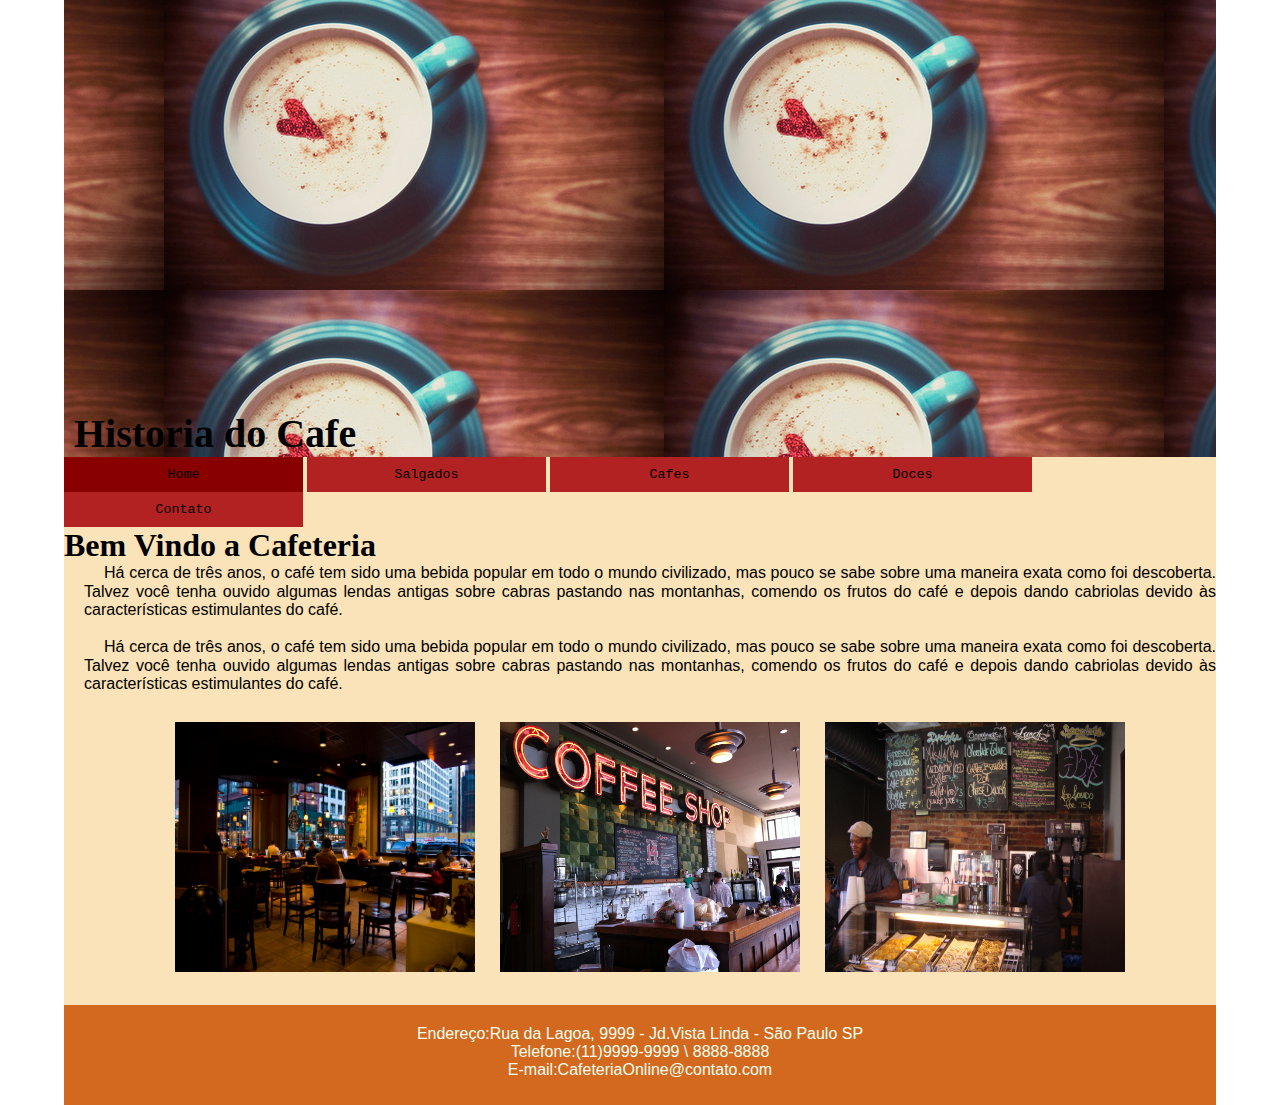
<file: index.html>
<!DOCTYPE html>
<html lang="pt-br">
<head>
    <meta charset="UTF-8">
    <meta name="description" content="CafeteriaOnline">
    <meta name="keywords" content="cafes, bolos sucos, salgados">
    <title>CafeteriaOnline</title>
    <link rel="stylesheet" href="Css/estilo.css">
</head>
<body>
    <div id="estrutura">
        <div id="titulo">
            <h1 class="titulo">Historia do Cafe</h1>
        </div>
        <!--Menu-->
        <div id="Menu">
            <ul>
                <li><a href="index.html" class="atual">Home</a></li>
                <li><a href="salgados.html">Salgados</a></li>
                <li><a href="cafe.html">Cafes</a></li>
                <li><a href="doces.html">Doces</a></li>
                <li><a href="contato.html">Contato</a></li>
            </ul>
        </div>
        <!--Conteudo-->
        <div id="conteudo">
            <h1>Bem Vindo a Cafeteria</h1>
            <p class="texthome">
                Há cerca de três anos, o café tem sido uma bebida popular em todo o mundo civilizado, mas pouco se sabe sobre uma maneira exata como foi descoberta.
                Talvez você tenha ouvido algumas lendas antigas sobre cabras pastando nas montanhas, comendo os frutos do café e depois dando cabriolas devido às características estimulantes do café.</p><br>
            <p class="texthome">
                Há cerca de três anos, o café tem sido uma bebida popular em todo o mundo civilizado, mas pouco se sabe sobre uma maneira exata como foi descoberta.
                Talvez você tenha ouvido algumas lendas antigas sobre cabras pastando nas montanhas, comendo os frutos do café e depois dando cabriolas devido às características estimulantes do café.
            </p><br>
            <p class="imghome">
              <img src="Imagens/cafeteria.jpg" alt="" srcset="">
              <img src="Imagens/cafeteria1.jpg" alt="" srcset="">
              <img src="Imagens/cafeteria2.jpg" alt="" srcset="">
            </p>

        </div> <br>
        <!--Rodapè-->
        <div id="rodapé" class="abaixar">
            Endereço:Rua da Lagoa, 9999 - Jd.Vista Linda - São Paulo SP <br>
            Telefone:(11)9999-9999 \ 8888-8888 <br>
            E-mail:CafeteriaOnline@contato.com <br>

        </div>
    </div>
</body>
</html>
</file>
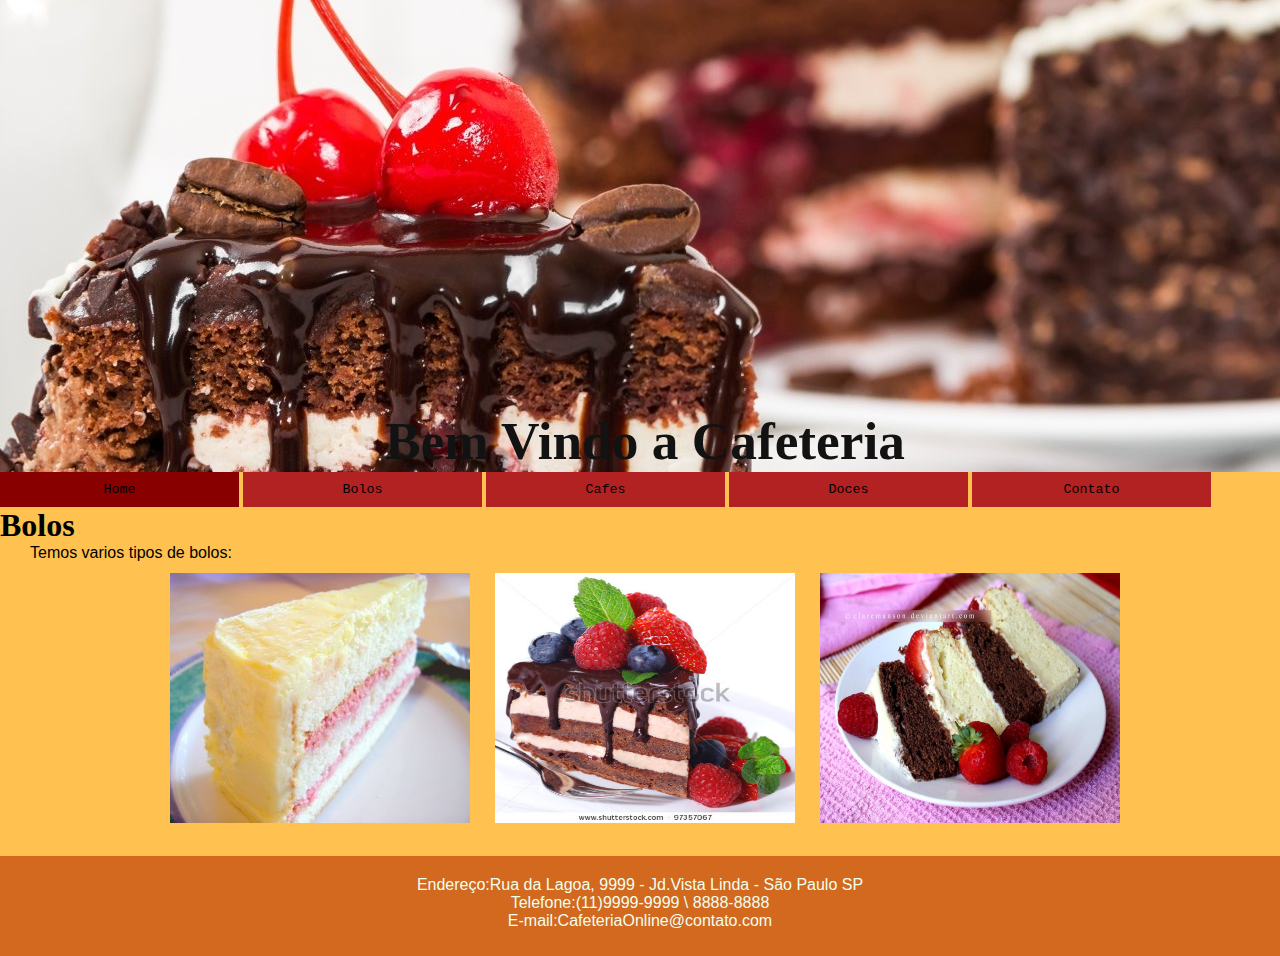
<file: Bolos.html>
<!DOCTYPE html>
<html lang="pt-br">
<head>
    <meta charset="UTF-8">
    <meta name="description" content="CafeteriaOnline">
    <meta name="keywords" content="cafes, bolos sucos, salgados">
    <title>CafeteriaOnline</title>
    <link rel="stylesheet" href="Css/Bolos.css">
</head>
<body>
    <div id="estrutura">
        <div id="titulo">
            <h1 class="titulo">Bem Vindo a Cafeteria</h1>
        </div>
        <!--Menu-->
        <div id="Menu">
            <ul>
                <li><a href="index.html" class="atual">Home</a></li>
                <li><a href="Bolos.html">Bolos</a></li>
                <li><a href="cafe.html">Cafes</a></li>
                <li><a href="doces.html">Doces</a></li>
                <li><a href="contato.html">Contato</a></li>
            </ul>
        </div>
        <!--Conteudo-->
        <div id="conteudo">
            <h1>Bolos</h1>
              <p class="texthome">
                  Temos varios tipos de bolos:
              </p>
            
            <p class="imghome">
              <img src="Imagens/bolo11.jpg" alt="" srcset="">
              <img src="Imagens/bolo6.jpg" alt="" srcset="">
              <img src="Imagens/bolo9.jpg" alt="" srcset="">
            </p>

        </div> <br>
        <!--Rodapè-->
        <div id="rodapé" class="abaixar">
            Endereço:Rua da Lagoa, 9999 - Jd.Vista Linda - São Paulo SP <br>
            Telefone:(11)9999-9999 \ 8888-8888 <br>
            E-mail:CafeteriaOnline@contato.com <br>

        </div>
    </div>
</body>
</html>
</file>
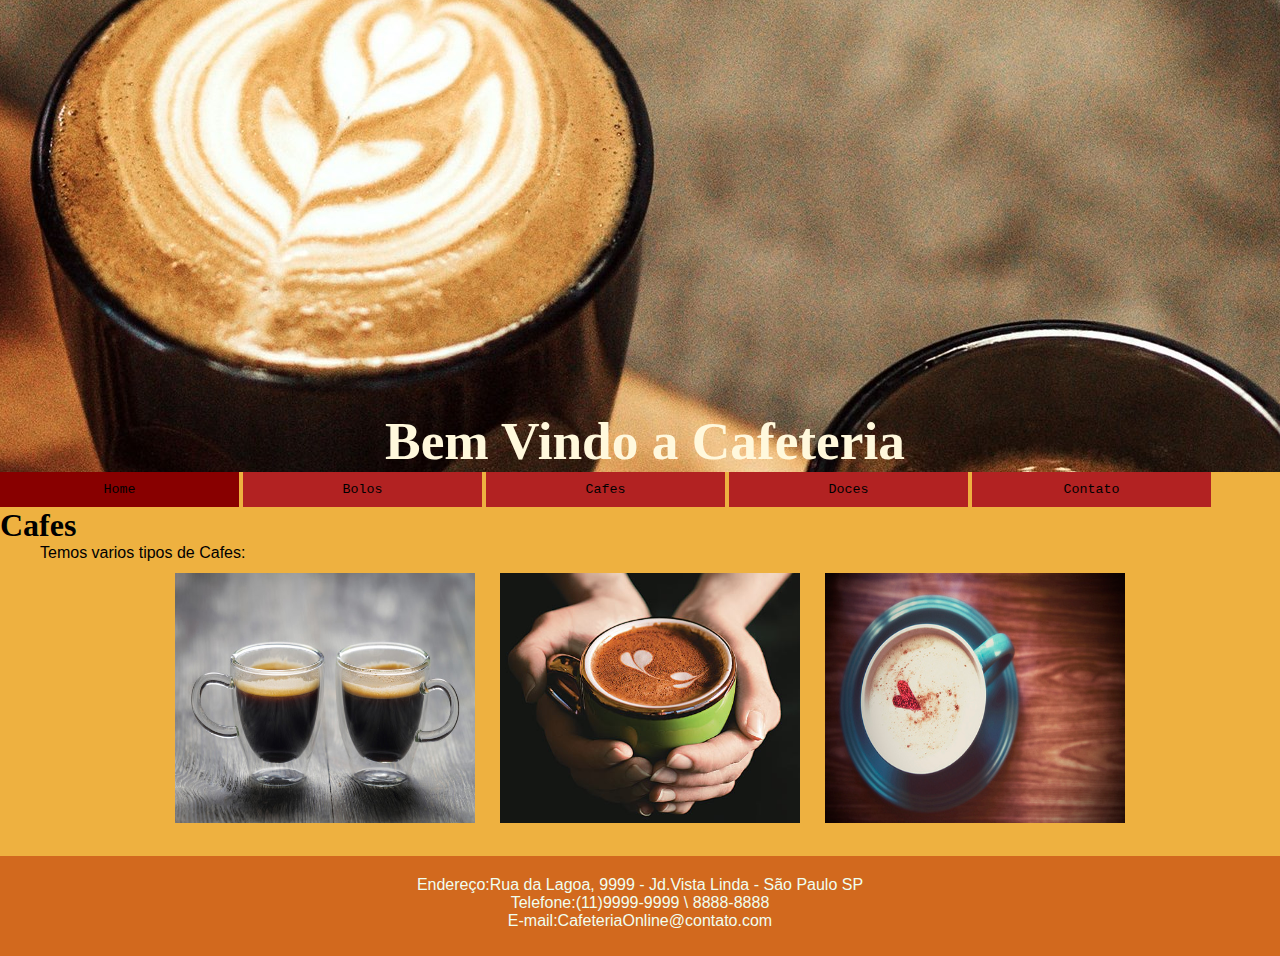
<file: cafe.html>
<!DOCTYPE html>
<html lang="pt-br">
<head>
    <meta charset="UTF-8">
    <meta name="description" content="CafeteriaOnline">
    <meta name="keywords" content="cafes, bolos sucos, salgados">
    <title>CafeteriaOnline</title>
    <link rel="stylesheet" href="Css/Cafes.css">
</head>
<body>
    <div id="estrutura">
        <div id="titulo">
            <h1 class="titulo">Bem Vindo a Cafeteria</h1>
        </div>
        <!--Menu-->
        <div id="Menu">
            <ul>
                <li><a href="index.html" class="atual">Home</a></li>
                <li><a href="Bolos.html">Bolos</a></li>
                <li><a href="cafe.html">Cafes</a></li>
                <li><a href="doces.html">Doces</a></li>
                <li><a href="contato.html">Contato</a></li>
            </ul>
        </div>
        <!--Conteudo-->
        <div id="conteudo">
            <h1>Cafes</h1>
              <p class="texthome">
                  Temos varios tipos de Cafes:
              </p>
            
            <p class="imghome">
              <img src="Imagens/cafe15.jpeg" alt="" srcset="">
              <img src="Imagens/cafe11.jpg" alt="" srcset="">
              <img src="Imagens/cafe14.jpg" alt="" srcset="">
            </p>

        </div> <br>
        <!--Rodapè-->
        <div id="rodapé" class="abaixar">
            Endereço:Rua da Lagoa, 9999 - Jd.Vista Linda - São Paulo SP <br>
            Telefone:(11)9999-9999 \ 8888-8888 <br>
            E-mail:CafeteriaOnline@contato.com <br>

        </div>
    </div>
</body>
</html>
</file>
<file: Css/estilo.css>
*{
    margin: 0px;
   

}

#estrutura{
    background-color: rgb(250, 227, 184);
    width: 90%;
    margin-left: auto;
    margin-right: auto;
    

}
#estrutura #titulo{
    background-image: url("../Imagens/cafe14.jpg");
    background-position: -400px -380px;
    color: rgba(247, 247, 247, 0) (201, 199, 199);
    font-size: 15pt;
    font-family: Georgia;
    padding-top: 10px;
    padding-left: 10px;
    height: 350;
    

}
.titulo{
    margin-top: 400px;

}
p{
    text-align: justify;
    text-indent: 20px;
    font-family: Century Ghotic;
    font-size: 15pt;
    
}
#estrutura #Menu ul{
    padding: 0px;

}
#estrutura #Menu li{
    list-style: none;
    display: inline-block;
    width: 239px;
    text-align: center;
    padding: 0px 0px;

    
}
#estrutura #Menu a{
    font-family: monospace;
    font-size: 10pt;
    text-decoration: none;
    color: black;
    background-color: firebrick;
    width: 100%;
    display: inline-block;
    padding: 10px 0px;

}
#estrutura #Menu a:hover{
    background-color: chocolate;
    color: floralwhite;

}
#estrutura #Menu a.atual{
    background-color:#800;

}
#estrutura #conteudo .texthome{
    font-family: Verdana, Geneva, Tahoma, sans-serif;
    font-size: 12pt;
    line-height: 14pt;
    padding-left: 20px;
    text-shadow: black;

}
#rodapé{
    padding:20px 0px;
    background-color: chocolate;
    font-family: 'Segoe UI', Tahoma, Geneva, Verdana, sans-serif;
    color: honeydew;
    height: 60px;
    bottom: 0;
    width: 100%;
    text-align: center;
   
}
#estrutura #conteudo .imghome img{
    width: 300px;
    height: 250px;
    margin: 10px;

}
#estrutura #conteudo .imghome{
    text-align: center;

}
.abaixar{
    clear: both;
}
</file>
<file: Css/Bolos.css>
*{
    margin: 0px;

}

#estrutura{
    background-color: rgb(255, 194, 81);
    width: 100%;
    margin-left: auto;
    margin-right: auto;
    

}
#estrutura #titulo{
    background-image: url("../Imagens/thumb-1920-877311.jpg");
    background-position: -400px -350px;
    color: rgb(19, 18, 18);
    font-size: 20pt;
    font-family: cursive;
    padding-top: 10px;
    padding-left: 10px;
    height: 350;
    text-align: center;


    
    
}
.titulo{
    margin-top: 400px;

}
p{
    text-align: justify;
    text-indent: 10px;
    font-family: Century Ghotic;
    font-size: 15pt;
    
}
#estrutura #Menu ul{
    padding: 0px;

}
#estrutura #Menu li{
    list-style: none;
    display: inline-block;
    width: 239px;
    text-align: center;
    padding: 0px 0px;

    
}
#estrutura #Menu a{
    font-family: monospace;
    font-size: 10pt;
    text-decoration: none;
    color: black;
    background-color: firebrick;
    width: 100%;
    display: inline-block;
    padding: 10px 0px;

}
#estrutura #Menu a:hover{
    background-color: chocolate;
    color: floralwhite;

}
#estrutura #Menu a.atual{
    background-color:#800;

}
#estrutura #conteudo .texthome{
    font-family: Verdana, Geneva, Tahoma, sans-serif;
    font-size: 12pt;
    line-height: 14pt;
    padding-left: 20px;
    text-shadow: black;

}
#rodapé{
    padding:20px 0px;
    background-color: chocolate;
    font-family: 'Segoe UI', Tahoma, Geneva, Verdana, sans-serif;
    color: honeydew;
    height: 60px;
    bottom: 0;
    width: 100%;
    text-align: center;
   
}
#estrutura #conteudo .imghome img{
    width: 300px;
    height: 250px;
    margin: 10px;
    border: black;
    
}
#estrutura #conteudo .imghome{
    text-align: center;

}
.abaixar{
    clear: both;
}
</file>
<file: Css/Cafes.css>
*{
    margin: 0px;
   

}

#estrutura{
    background-color: rgb(238, 177, 64);
    width: 100%;
    margin-left: auto;
    margin-right: auto;
    

}
#estrutura #titulo{
    background-image: url("../Imagens/Cafe\ Fundo.jpg");
    background-position: -400px -380px;
    color: cornsilk;
    font-size: 20pt;
    font-family: cursive;
    padding-top: 10px;
    padding-left: 10px;
    height: 350;
    text-align: center;

}
.titulo{
    margin-top: 400px;

}
p{
    text-align: justify;
    text-indent: 20px;
    font-family: Century Ghotic;
    font-size: 15pt;
    
}
#estrutura #Menu ul{
    padding: 0px;

}
#estrutura #Menu li{
    list-style: none;
    display: inline-block;
    width: 239px;
    text-align: center;
    padding: 0px 0px;

    
}
#estrutura #Menu a{
    font-family: monospace;
    font-size: 10pt;
    text-decoration: none;
    color: black;
    background-color: firebrick;
    width: 100%;
    display: inline-block;
    padding: 10px 0px;

}
#estrutura #Menu a:hover{
    background-color: rgb(192, 92, 21);
    color: rgb(255, 255, 255);

}
#estrutura #Menu a.atual{
    background-color:#800;

}
#estrutura #conteudo .texthome{
    font-family: Verdana, Geneva, Tahoma, sans-serif;
    font-size: 12pt;
    line-height: 14pt;
    padding-left: 20px;
    text-shadow: black;

}
#rodapé{
    padding:20px 0px;
    background-color: chocolate;
    font-family: 'Segoe UI', Tahoma, Geneva, Verdana, sans-serif;
    color: honeydew;
    height: 60px;
    bottom: 0;
    width: 100%;
    text-align: center;
   
}
#estrutura #conteudo .imghome img{
    width: 300px;
    height: 250px;
    margin: 10px;

}
#estrutura #conteudo .imghome{
    text-align: center;

}
.abaixar{
    clear: both;

}
</file>
